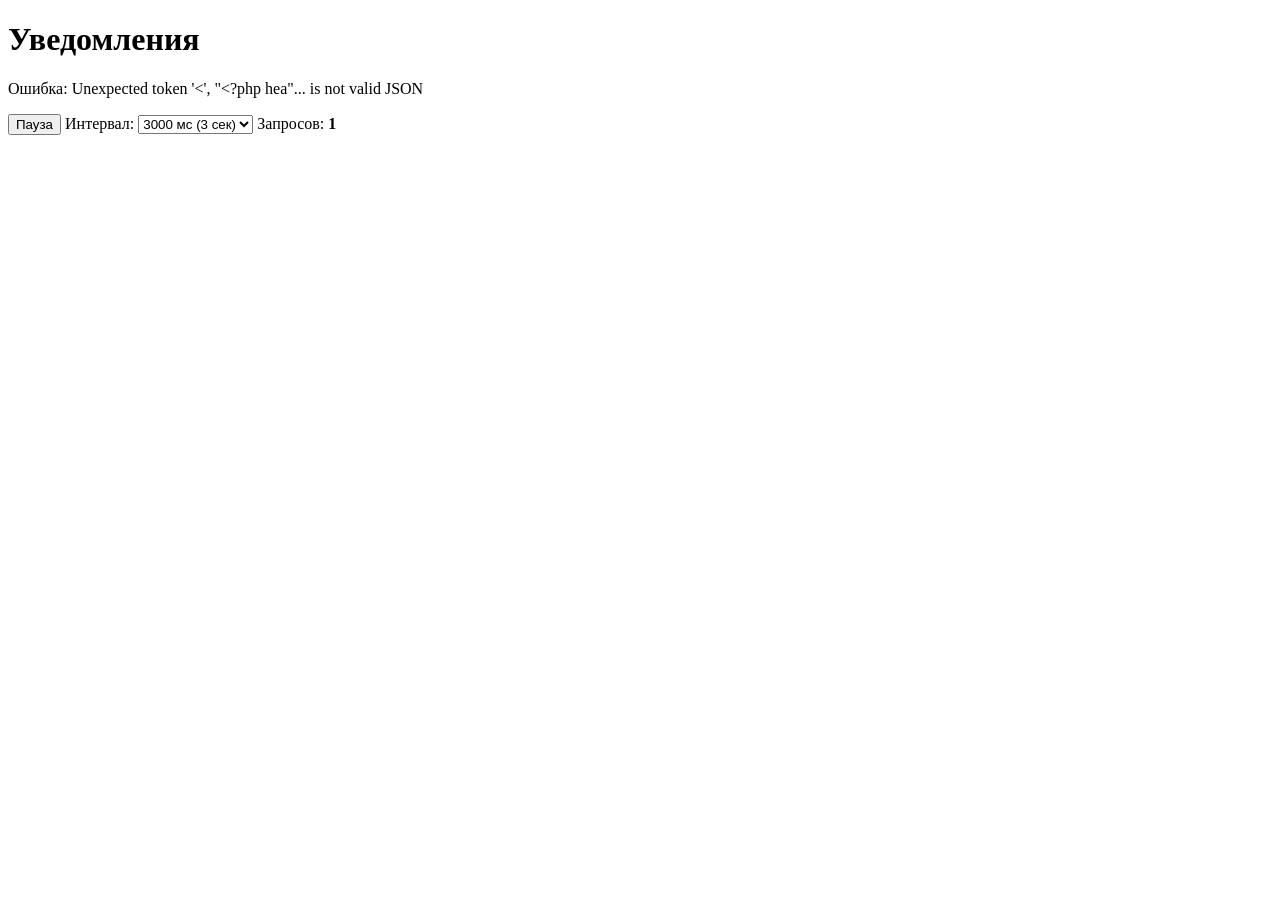
<file: pr/short_polling/index.html>
<!doctype html>
<html lang="ru">
<head>
  <meta charset="utf-8">
  <meta name="viewport" content="width=device-width, initial-scale=1.0">
  <title>Short Polling — Уведомления</title>
</head>
<body>
  <header>
    <h1>Уведомления</h1>
    <p id="status">Ожидание</p>
  </header>

  <main>
    <div>
      <button type="button" id="toggle-btn">Пауза</button>
      <label>
        Интервал:
        <select id="interval-select">
          <option value="3000" selected>3000 мс (3 сек)</option>
          <option value="1000">1000 мс (1 сек)</option>
        </select>
      </label>
      <span>Запросов: <strong id="counter">0</strong></span>
    </div>

    <ul id="events"></ul>
  </main>

  <script>
    let count = 0;
    let isPaused = false;
    let timerId = null;
    let controller = null;

    const statusEl = document.querySelector('#status');
    const counterEl = document.querySelector('#counter');
    const listEl = document.querySelector('#events');
    const toggleBtn = document.querySelector('#toggle-btn');
    const intervalSelect = document.querySelector('#interval-select');

    async function poll() {
      if (isPaused) return;
      controller = new AbortController();

      try {
        const response = await fetch('events.php', {
          cache: 'no-store',
          signal: controller.signal
        });
        if (!response.ok) throw new Error('HTTP ' + response.status);

        const data = await response.json();
        listEl.replaceChildren(
          ...data.events.map(value => {
            const li = document.createElement('li');
            li.textContent = value;
            return li;
          })
        );
        statusEl.textContent = 'Обновлено: ' + new Date().toLocaleTimeString();
      } catch (error) {
        if (error.name !== 'AbortError') {
          statusEl.textContent = 'Ошибка: ' + error.message;
        }
      } finally {
        counterEl.textContent = ++count;
        if (!isPaused) {
          timerId = setTimeout(poll, Number(intervalSelect.value));
        }
      }
    }

    toggleBtn.addEventListener('click', () => {
      isPaused = !isPaused;
      toggleBtn.textContent = isPaused ? 'Возобновить' : 'Пауза';
      if (isPaused) {
        clearTimeout(timerId);
        if (controller) controller.abort();
        statusEl.textContent = 'Опрос на паузе';
      } else {
        poll();
      }
    });

    intervalSelect.addEventListener('change', () => {
      clearTimeout(timerId);
      if (!isPaused) timerId = setTimeout(poll, Number(intervalSelect.value));
    });

    window.addEventListener('beforeunload', () => {
      clearTimeout(timerId);
      if (controller) controller.abort();
    });

    poll();
  </script>
</body>
</html>
</file>
